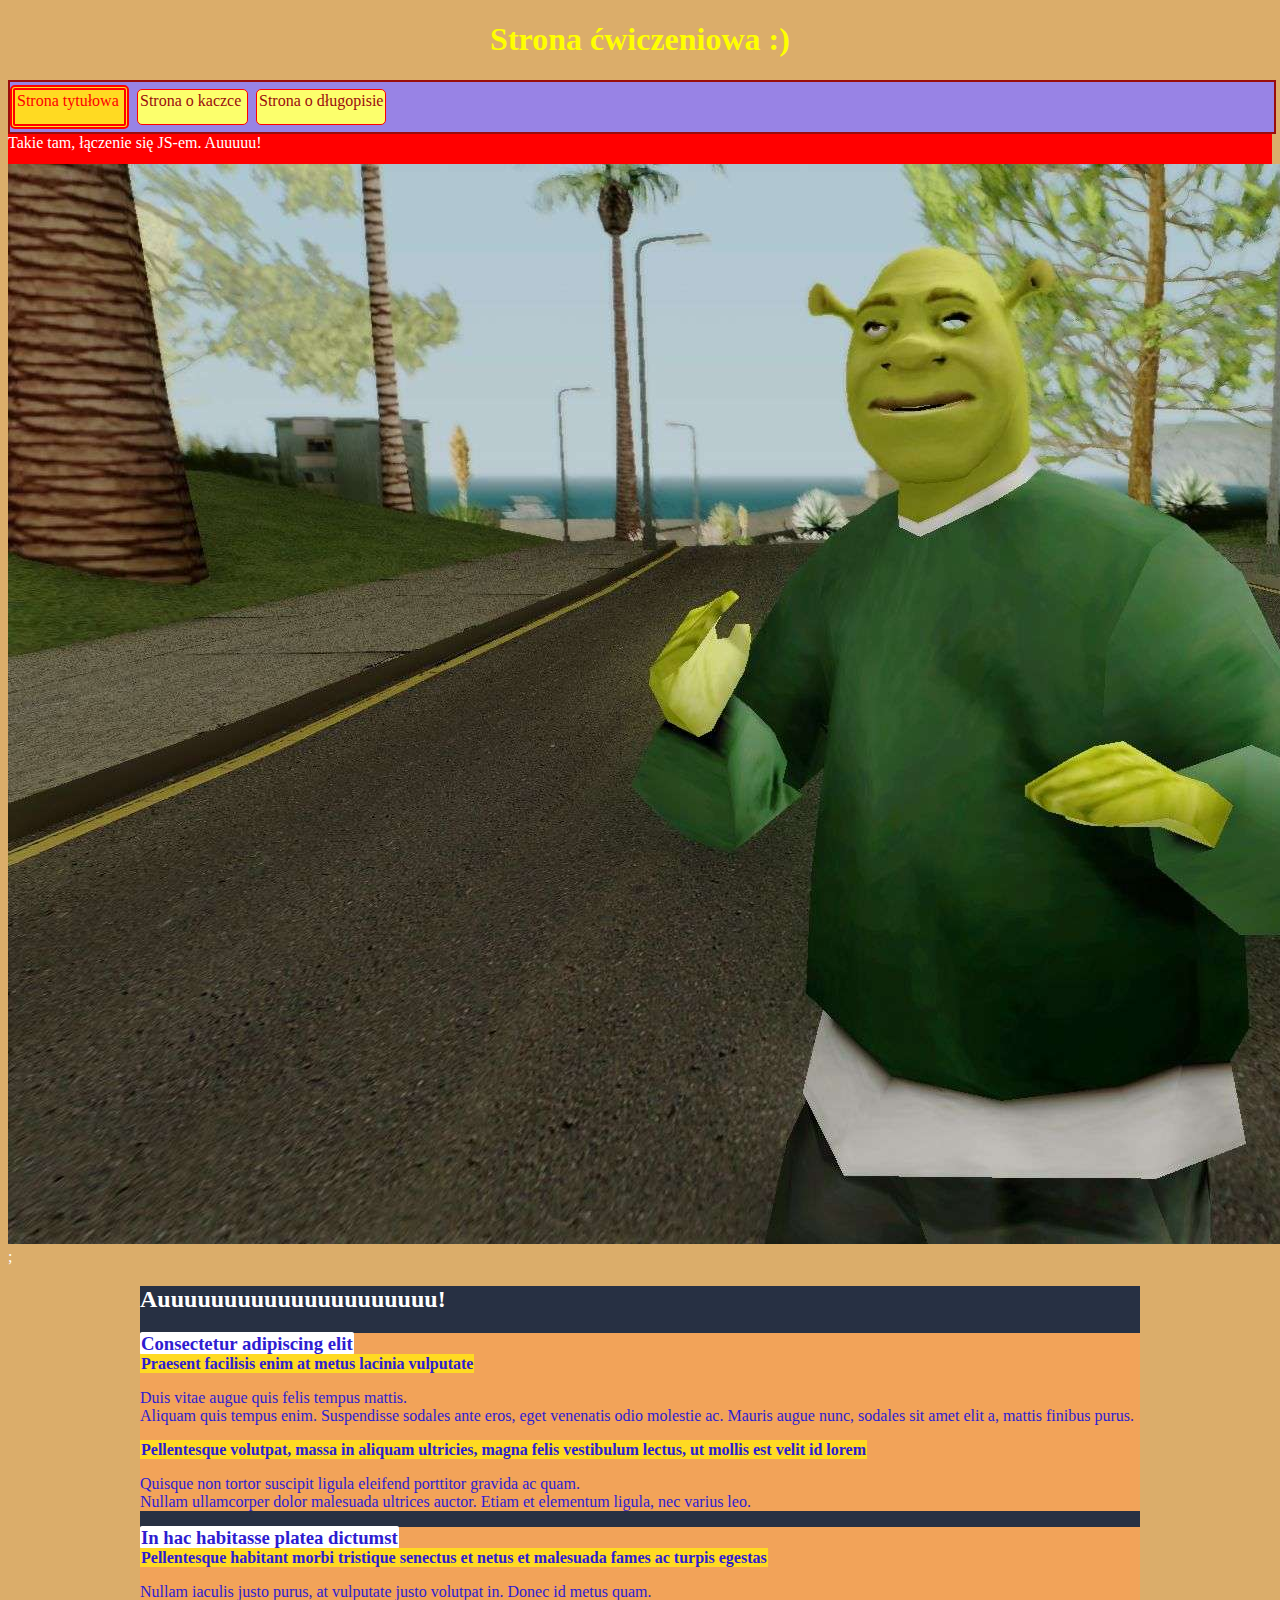
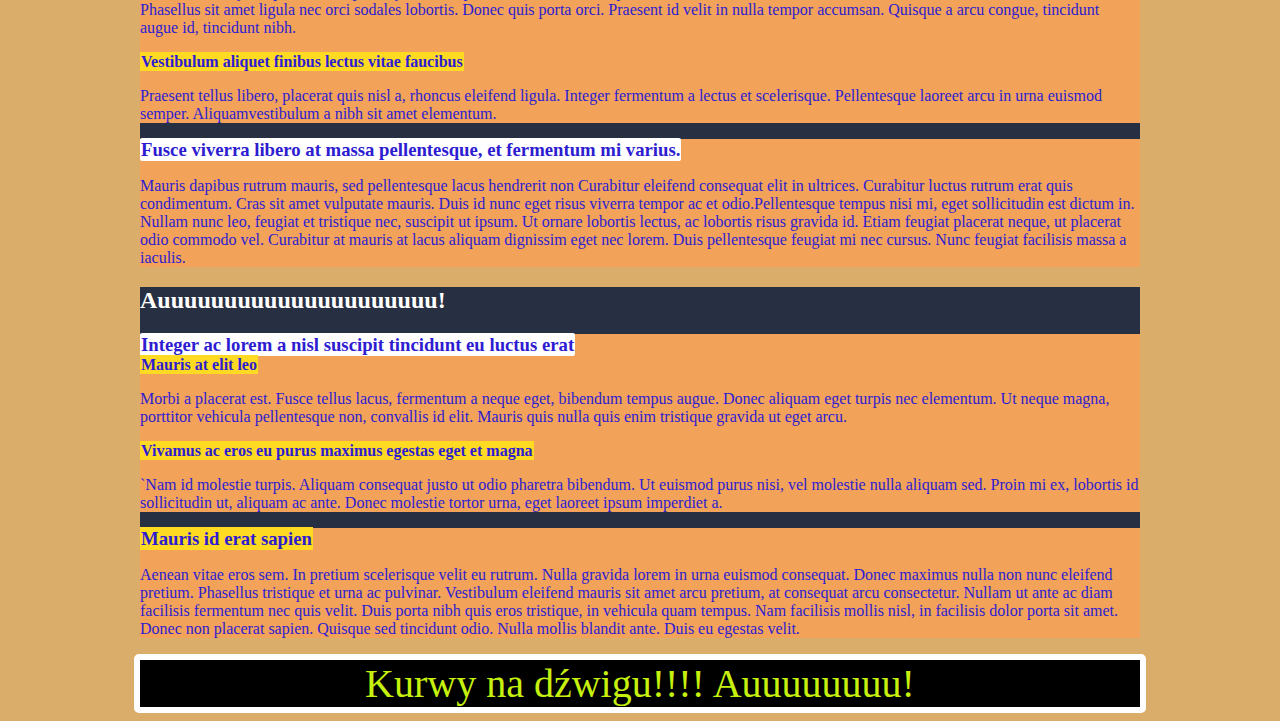
<file: index.html>
<!DOCTYPE html>
<html lang="pl">
  <head>
    <meta charset="UTF-8" />
    <meta name="viewport" content="width=device-width, initial-scale=1.0" />
    <link rel="stylesheet" href="style.css" type="text/css" />
    <title>Przypomnienie pierwszej pracy domowej</title>
  </head>
  
  <body class="body">
    <main class="main">
      <header class="header">
        <h1>Strona ćwiczeniowa :)</h1>
      </header>
      <nav class="navigation-bar">
        <a
          class="navigation-bar__website navigation-bar__website--main-website"
          href="index.html"
          >Strona tytułowa</a
        >
        <a class="navigation-bar__website" href="index2.html"
          >Strona o kaczce</a
        >
        <a class="navigation-bar__website" href="index3.html"
          >Strona o długopisie</a
        >
      </nav>
      <div class="empty-class empty-class__js"> Auuuuuuuuuuuuuuuuuuuuuuuuuuuuu </div>
      <img src="shrek_gta_sa.jpg" alt="Shrek z GTA San Andreas xD" />;
      <section class="section">
        <h2 class="section__header">Auuuuuuuuuuuuuuuuuuuuu!</h2>
        <article class="section-article">
          <h3
            class="section-article__header section-article__header--big-header"
          >
            Consectetur adipiscing elit
          </h3>
          <br />
          <h4 class="section-article__header">
            Praesent facilisis enim at metus lacinia vulputate
          </h4>
          <p class="section-article__paragraph">
            Duis vitae augue quis felis tempus mattis. <br />Aliquam quis tempus
            enim. Suspendisse sodales ante eros, eget venenatis odio molestie
            ac. Mauris augue nunc, sodales sit amet elit a, mattis finibus
            purus.
          </p>
          <h4 class="section-article__header">
            Pellentesque volutpat, massa in aliquam ultricies, magna felis
            vestibulum lectus, ut mollis est velit id lorem
          </h4>
          <p class="section-article__paragraph">
            Quisque non tortor suscipit ligula eleifend porttitor gravida ac
            quam. <br />Nullam ullamcorper dolor malesuada ultrices auctor.
            Etiam et elementum ligula, nec varius leo.
          </p>
        </article>
        <article class="section-article">
          <h3
            class="section-article__header section-article__header--big-header"
          >
            In hac habitasse platea dictumst
          </h3>
          <br />
          <h4 class="section-article__header">
            Pellentesque habitant morbi tristique senectus et netus et malesuada
            fames ac turpis egestas
          </h4>
          <p class="section-article__paragraph">
            Nullam iaculis justo purus, at vulputate justo volutpat in. Donec id
            metus quam. <br />Phasellus sit amet ligula nec orci sodales
            lobortis. Donec quis porta orci. Praesent id velit in nulla tempor
            accumsan. Quisque a arcu congue, tincidunt augue id, tincidunt nibh.
          </p>
          <h4 class="section-article__header">
            Vestibulum aliquet finibus lectus vitae faucibus
          </h4>
          <p class="section-article__paragraph">
            Praesent tellus libero, placerat quis nisl a, rhoncus eleifend
            ligula. Integer fermentum a lectus et scelerisque. Pellentesque
            laoreet arcu in urna euismod semper. Aliquamvestibulum a nibh sit
            amet elementum.
          </p>
        </article>
        <article class="section-article">
          <h3
            class="section-article__header section-article__header--big-header"
          >
            Fusce viverra libero at massa pellentesque, et fermentum mi varius.
          </h3>
          <p class="section-article__paragraph">
            Mauris dapibus rutrum mauris, sed pellentesque lacus hendrerit non
            Curabitur eleifend consequat elit in ultrices. Curabitur luctus
            rutrum erat quis condimentum. Cras sit amet vulputate mauris. Duis
            id nunc eget risus viverra tempor ac et odio.Pellentesque tempus
            nisi mi, eget sollicitudin est dictum in. Nullam nunc leo, feugiat
            et tristique nec, suscipit ut ipsum. Ut ornare lobortis lectus, ac
            lobortis risus gravida id. Etiam feugiat placerat neque, ut placerat
            odio commodo vel. Curabitur at mauris at lacus aliquam dignissim
            eget nec lorem. Duis pellentesque feugiat mi nec cursus. Nunc
            feugiat facilisis massa a iaculis.
          </p>
        </article>
      </section>

      <section class="section">
        <h2 class="section__header">Auuuuuuuuuuuuuuuuuuuuu!</h2>
        <article class="section-article">
          <h3
            class="section-article__header section-article__header--big-header"
          >
            Integer ac lorem a nisl suscipit tincidunt eu luctus erat
          </h3>
          <br />
          <h4 class="section-article__header">Mauris at elit leo</h4>
          <p class="section-article__paragraph">
            Morbi a placerat est. Fusce tellus lacus, fermentum a neque eget,
            bibendum tempus augue. Donec aliquam eget turpis nec elementum. Ut
            neque magna, porttitor vehicula pellentesque non, convallis id elit.
            Mauris quis nulla quis enim tristique gravida ut eget arcu.
          </p>
          <h4 class="section-article__header">
            Vivamus ac eros eu purus maximus egestas eget et magna
          </h4>
          <p class="section-article__paragraph">
            `Nam id molestie turpis. Aliquam consequat justo ut odio pharetra
            bibendum. Ut euismod purus nisi, vel molestie nulla aliquam sed.
            Proin mi ex, lobortis id sollicitudin ut, aliquam ac ante. Donec
            molestie tortor urna, eget laoreet ipsum imperdiet a.
          </p>
        </article>
        <article class="section-article">
          <h3 class="section-article__header">Mauris id erat sapien</h3>
          <p class="section-article__paragraph">
            Aenean vitae eros sem. In pretium scelerisque velit eu rutrum. Nulla
            gravida lorem in urna euismod consequat. Donec maximus nulla non
            nunc eleifend pretium. Phasellus tristique et urna ac pulvinar.
            Vestibulum eleifend mauris sit amet arcu pretium, at consequat arcu
            consectetur. Nullam ut ante ac diam facilisis fermentum nec quis
            velit. Duis porta nibh quis eros tristique, in vehicula quam tempus.
            Nam facilisis mollis nisl, in facilisis dolor porta sit amet. Donec
            non placerat sapien. Quisque sed tincidunt odio. Nulla mollis
            blandit ante. Duis eu egestas velit.
          </p>
        </article>
      </section>
      <footer class="footer">Kurwy na dźwigu!!!! Auuuuuuuu!</footer>
    </main>
  </body>
  <script src="main.js"></script>
</html>
</file>
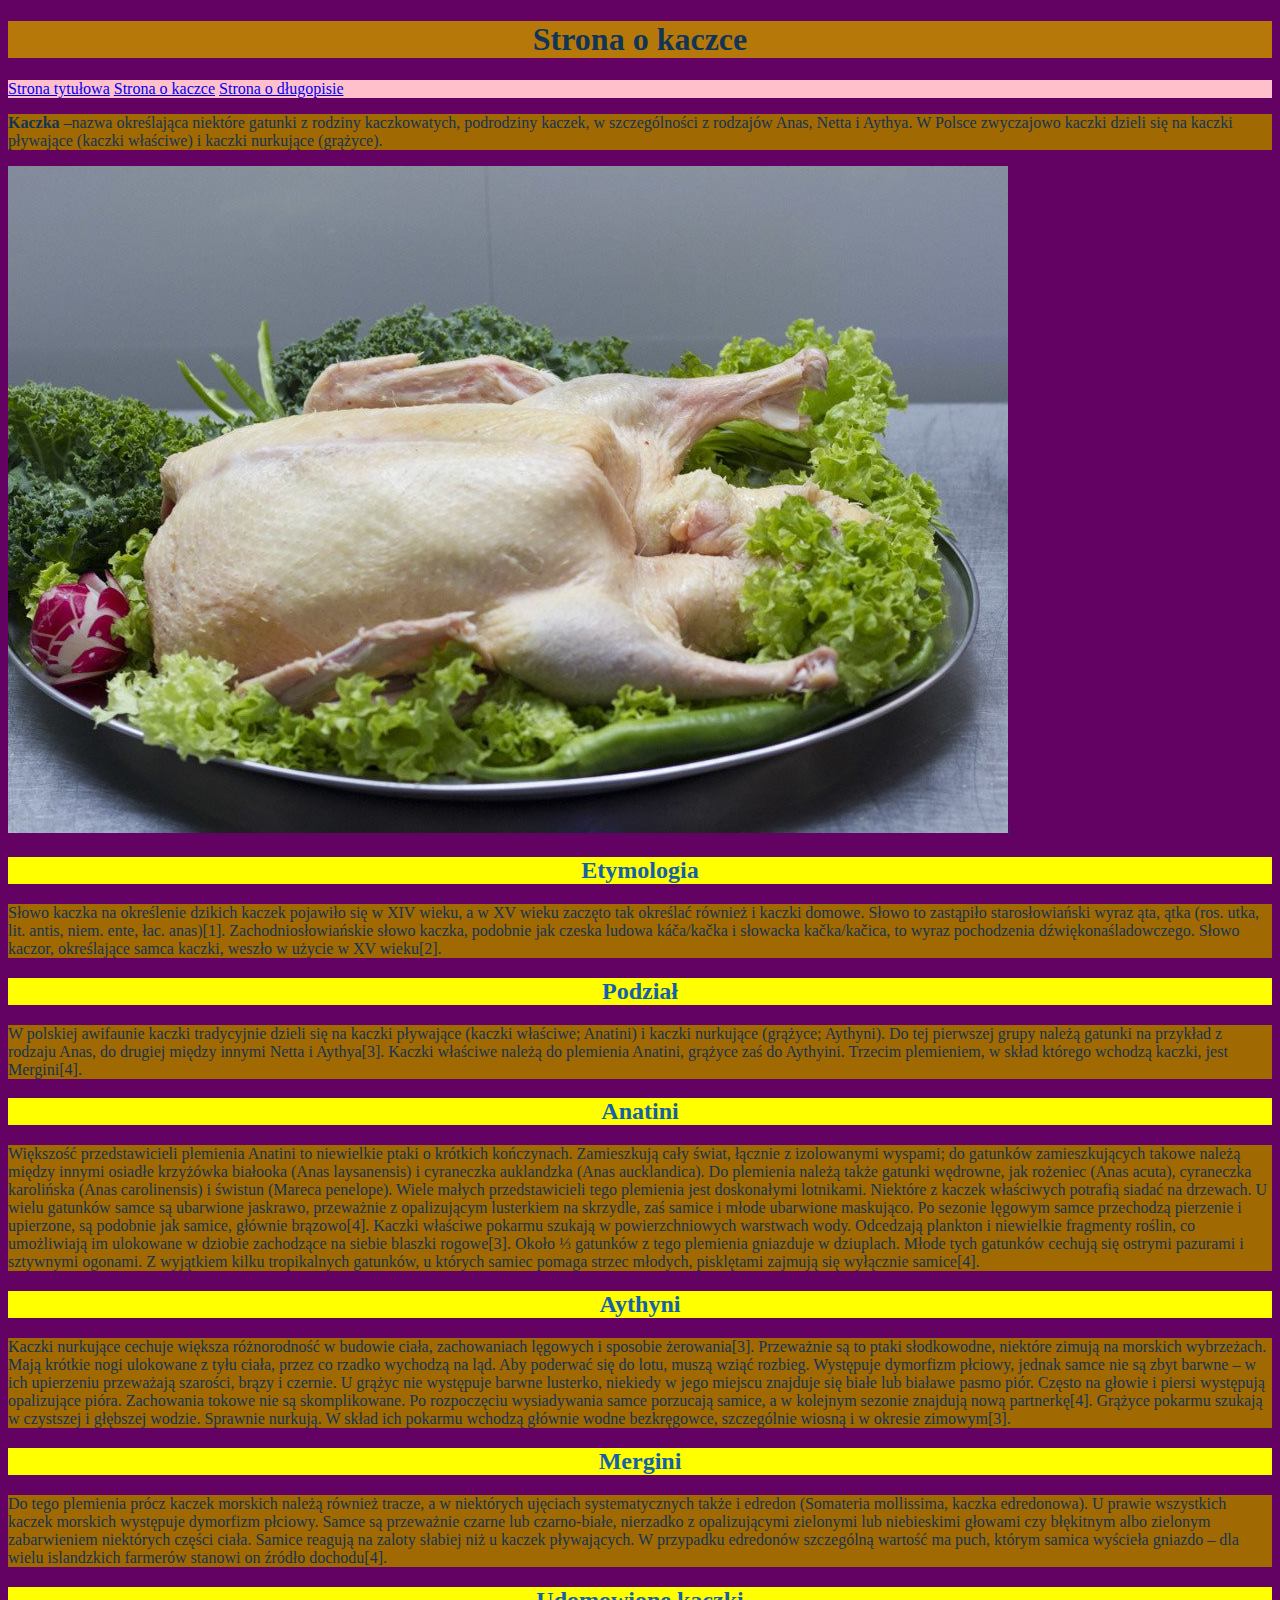
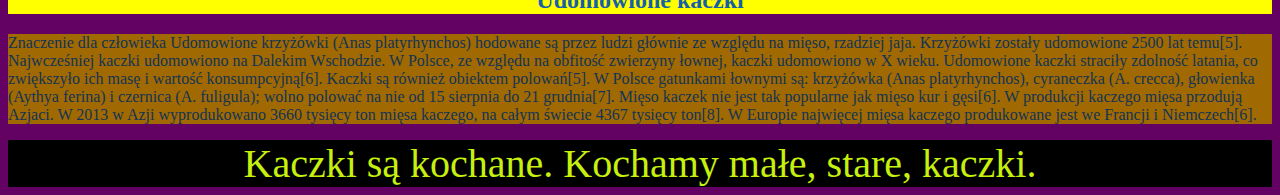
<file: index2.html>
<!DOCTYPE html>
<html lang="pl">
  <head>
    <meta charset="UTF-8" />
    <meta name="viewport" content="width=device-width, initial-scale=1.0" />
    <link rel="stylesheet" href="style2.css" type="text/css" />
    <title>Strona o kaczce</title>
  </head>

  <body>
    <main>
      <header>
        <h1>Strona o kaczce</h1>
      </header>
      <nav>
        <a href="index.html">Strona tytułowa</a>
        <a href="index2.html">Strona o kaczce</a>
        <a href="index3.html">Strona o długopisie</a>
      </nav>
      <article>
        <p>
          <strong>Kaczka</strong> –nazwa określająca niektóre gatunki z rodziny
          kaczkowatych, podrodziny kaczek, w szczególności z rodzajów Anas,
          Netta i Aythya. W Polsce zwyczajowo kaczki dzieli się na kaczki
          pływające (kaczki właściwe) i kaczki nurkujące (grążyce).
        </p>
        <img src="kaczka.jpg" alt="Martwa kaczka ;(" />;

        <h2>Etymologia</h2>
        <p>
          Słowo kaczka na określenie dzikich kaczek pojawiło się w XIV wieku, a
          w XV wieku zaczęto tak określać również i kaczki domowe. Słowo to
          zastąpiło starosłowiański wyraz ąta, ątka (ros. utka, lit. antis,
          niem. ente, łac. anas)[1]. Zachodniosłowiańskie słowo kaczka, podobnie
          jak czeska ludowa káča/kačka i słowacka kačka/kačica, to wyraz
          pochodzenia dźwiękonaśladowczego. Słowo kaczor, określające samca
          kaczki, weszło w użycie w XV wieku[2].
        </p>

        <h2>Podział</h2>
        <p>
          W polskiej awifaunie kaczki tradycyjnie dzieli się na kaczki pływające
          (kaczki właściwe; Anatini) i kaczki nurkujące (grążyce; Aythyni). Do
          tej pierwszej grupy należą gatunki na przykład z rodzaju Anas, do
          drugiej między innymi Netta i Aythya[3]. Kaczki właściwe należą do
          plemienia Anatini, grążyce zaś do Aythyini. Trzecim plemieniem, w
          skład którego wchodzą kaczki, jest Mergini[4].
        </p>

        <h2>Anatini</h2>
        <p>
          Większość przedstawicieli plemienia Anatini to niewielkie ptaki o
          krótkich kończynach. Zamieszkują cały świat, łącznie z izolowanymi
          wyspami; do gatunków zamieszkujących takowe należą między innymi
          osiadłe krzyżówka białooka (Anas laysanensis) i cyraneczka auklandzka
          (Anas aucklandica). Do plemienia należą także gatunki wędrowne, jak
          rożeniec (Anas acuta), cyraneczka karolińska (Anas carolinensis) i
          świstun (Mareca penelope). Wiele małych przedstawicieli tego plemienia
          jest doskonałymi lotnikami. Niektóre z kaczek właściwych potrafią
          siadać na drzewach. U wielu gatunków samce są ubarwione jaskrawo,
          przeważnie z opalizującym lusterkiem na skrzydle, zaś samice i młode
          ubarwione maskująco. Po sezonie lęgowym samce przechodzą pierzenie i
          upierzone, są podobnie jak samice, głównie brązowo[4]. Kaczki właściwe
          pokarmu szukają w powierzchniowych warstwach wody. Odcedzają plankton
          i niewielkie fragmenty roślin, co umożliwiają im ulokowane w dziobie
          zachodzące na siebie blaszki rogowe[3]. Około ⅓ gatunków z tego
          plemienia gniazduje w dziuplach. Młode tych gatunków cechują się
          ostrymi pazurami i sztywnymi ogonami. Z wyjątkiem kilku tropikalnych
          gatunków, u których samiec pomaga strzec młodych, pisklętami zajmują
          się wyłącznie samice[4].
        </p>

        <h2>Aythyni</h2>
        <p>
          Kaczki nurkujące cechuje większa różnorodność w budowie ciała,
          zachowaniach lęgowych i sposobie żerowania[3]. Przeważnie są to ptaki
          słodkowodne, niektóre zimują na morskich wybrzeżach. Mają krótkie nogi
          ulokowane z tyłu ciała, przez co rzadko wychodzą na ląd. Aby poderwać
          się do lotu, muszą wziąć rozbieg. Występuje dymorfizm płciowy, jednak
          samce nie są zbyt barwne – w ich upierzeniu przeważają szarości, brązy
          i czernie. U grążyc nie występuje barwne lusterko, niekiedy w jego
          miejscu znajduje się białe lub białawe pasmo piór. Często na głowie i
          piersi występują opalizujące pióra. Zachowania tokowe nie są
          skomplikowane. Po rozpoczęciu wysiadywania samce porzucają samice, a w
          kolejnym sezonie znajdują nową partnerkę[4]. Grążyce pokarmu szukają w
          czystszej i głębszej wodzie. Sprawnie nurkują. W skład ich pokarmu
          wchodzą głównie wodne bezkręgowce, szczególnie wiosną i w okresie
          zimowym[3].
        </p>

        <h2>Mergini</h2>
        <p>
          Do tego plemienia prócz kaczek morskich należą również tracze, a w
          niektórych ujęciach systematycznych także i edredon (Somateria
          mollissima, kaczka edredonowa). U prawie wszystkich kaczek morskich
          występuje dymorfizm płciowy. Samce są przeważnie czarne lub
          czarno-białe, nierzadko z opalizującymi zielonymi lub niebieskimi
          głowami czy błękitnym albo zielonym zabarwieniem niektórych części
          ciała. Samice reagują na zaloty słabiej niż u kaczek pływających. W
          przypadku edredonów szczególną wartość ma puch, którym samica wyścieła
          gniazdo – dla wielu islandzkich farmerów stanowi on źródło dochodu[4].
        </p>

        <h2>Udomowione kaczki</h2>
        <p>
          Znaczenie dla człowieka Udomowione krzyżówki (Anas platyrhynchos)
          hodowane są przez ludzi głównie ze względu na mięso, rzadziej jaja.
          Krzyżówki zostały udomowione 2500 lat temu[5]. Najwcześniej kaczki
          udomowiono na Dalekim Wschodzie. W Polsce, ze względu na obfitość
          zwierzyny łownej, kaczki udomowiono w X wieku. Udomowione kaczki
          straciły zdolność latania, co zwiększyło ich masę i wartość
          konsumpcyjną[6]. Kaczki są również obiektem polowań[5]. W Polsce
          gatunkami łownymi są: krzyżówka (Anas platyrhynchos), cyraneczka (A.
          crecca), głowienka (Aythya ferina) i czernica (A. fuligula); wolno
          polować na nie od 15 sierpnia do 21 grudnia[7]. Mięso kaczek nie jest
          tak popularne jak mięso kur i gęsi[6]. W produkcji kaczego mięsa
          przodują Azjaci. W 2013 w Azji wyprodukowano 3660 tysięcy ton mięsa
          kaczego, na całym świecie 4367 tysięcy ton[8]. W Europie najwięcej
          mięsa kaczego produkowane jest we Francji i Niemczech[6].
        </p>
      </article>
      <footer>Kaczki są kochane. Kochamy małe, stare, kaczki.</footer>
    </main>
  </body>
</html>
</file>
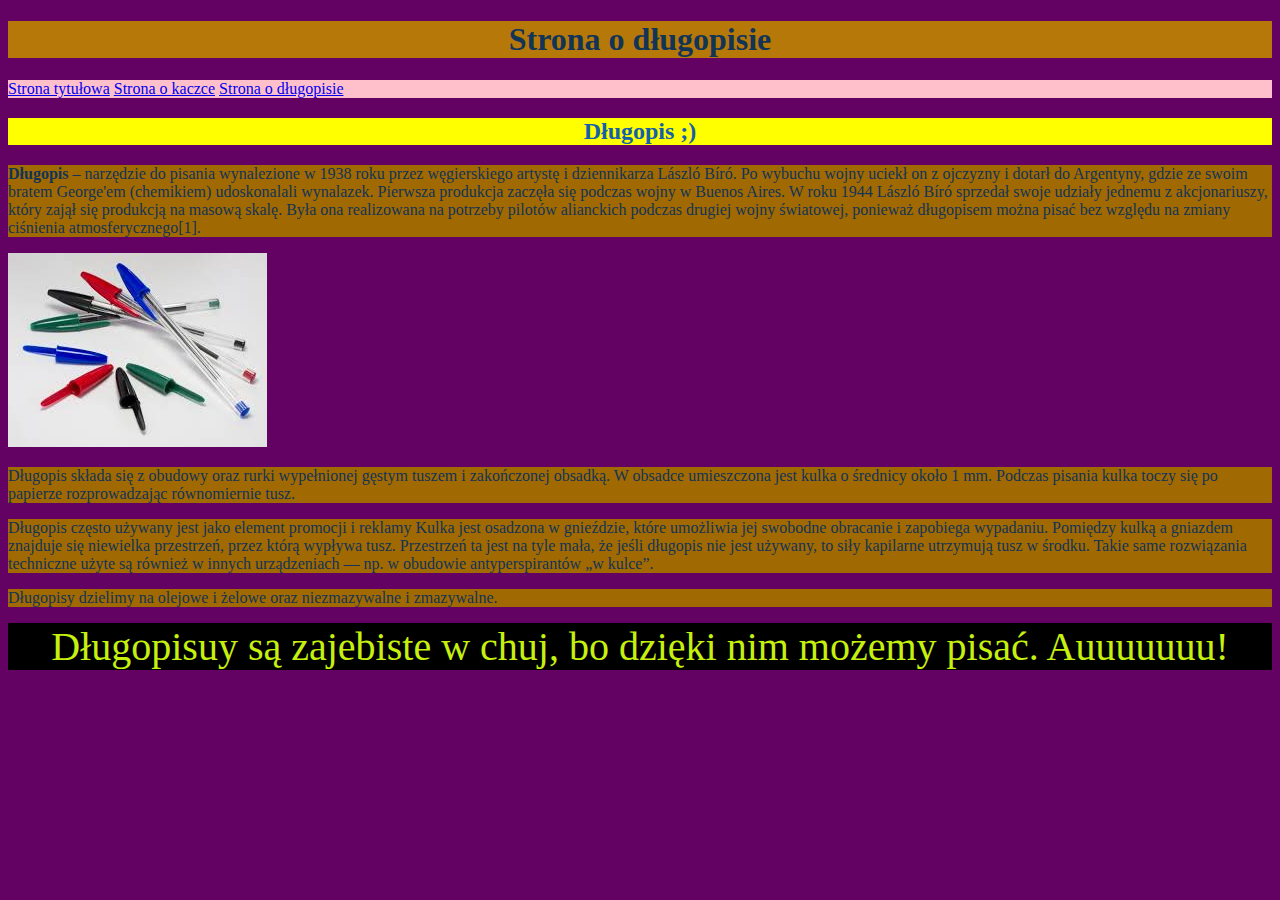
<file: index3.html>
<!DOCTYPE html>
<html lang="pl">
  <head>
    <meta charset="UTF-8" />
    <meta name="viewport" content="width=device-width, initial-scale=1.0" />
    <link rel="stylesheet" href="style3.css" type="text/css" />
    <title>Strona o długopisie</title>
  </head>

  <body>
    <main>
      <header>
        <h1>Strona o długopisie</h1>
      </header>
      <nav>
        <a href="index.html">Strona tytułowa</a>
        <a href="index2.html">Strona o kaczce</a>
        <a href="index3.html">Strona o długopisie</a>
      </nav>
      <article>
        <h2>Długopis ;)</h2>
        <p>
          <strong>Długopis</strong> – narzędzie do pisania wynalezione w 1938
          roku przez węgierskiego artystę i dziennikarza László Bíró. Po wybuchu
          wojny uciekł on z ojczyzny i dotarł do Argentyny, gdzie ze swoim
          bratem George'em (chemikiem) udoskonalali wynalazek. Pierwsza
          produkcja zaczęła się podczas wojny w Buenos Aires. W roku 1944 László
          Bíró sprzedał swoje udziały jednemu z akcjonariuszy, który zajął się
          produkcją na masową skalę. Była ona realizowana na potrzeby pilotów
          alianckich podczas drugiej wojny światowej, ponieważ długopisem można
          pisać bez względu na zmiany ciśnienia atmosferycznego[1].
        </p>
        <img src="długopisy.jpg" alt="Dużo długopisów" />

        <p>
          Długopis składa się z obudowy oraz rurki wypełnionej gęstym tuszem i
          zakończonej obsadką. W obsadce umieszczona jest kulka o średnicy około
          1 mm. Podczas pisania kulka toczy się po papierze rozprowadzając
          równomiernie tusz.
        </p>

        <p>
          Długopis często używany jest jako element promocji i reklamy Kulka
          jest osadzona w gnieździe, które umożliwia jej swobodne obracanie i
          zapobiega wypadaniu. Pomiędzy kulką a gniazdem znajduje się niewielka
          przestrzeń, przez którą wypływa tusz. Przestrzeń ta jest na tyle mała,
          że jeśli długopis nie jest używany, to siły kapilarne utrzymują tusz w
          środku. Takie same rozwiązania techniczne użyte są również w innych
          urządzeniach — np. w obudowie antyperspirantów „w kulce”.
        </p>

        <p>
          Długopisy dzielimy na olejowe i żelowe oraz niezmazywalne i
          zmazywalne.
        </p>
      </article>
      <footer>
        Długopisuy są zajebiste w chuj, bo dzięki nim możemy pisać. Auuuuuuu!
      </footer>
    </main>
  </body>
</html>
</file>
<file: style.css>
.body {
  background-color: #dbad6a;
  color: #ffffff;
}
.header {
  text-align: center;
  background-color: #dbad6a;
  color: yellow;
}

.section-article__header {
  color: rgb(46, 28, 209);
  background-color: #ffda22;
  display: inline;
  padding: 1px;
}
.section-article__header--big-header {
  color: rgb(46, 28, 209);
  background-color: #ffffff;
  padding: 1px;
  border-radius: 2px;
}
.section-article__paragraph {
  color: rgb(46, 28, 209);
}
.section {
  background-color: #273043;
  max-width: 1000px;
  margin: auto;
}
.section-article {
  background-color: #f2a359;
}
.footer {
  background-color: black;
  max-width: 1000px;
  border: 6px solid #ffffff;
  font-size: 40px;
  color: rgb(198, 240, 14);
  text-align: center;
  margin: auto;
  border-radius: 5px;
}
.navigation-bar {
  background-color: #9883e5;
  width: 100%;
  min-height: 10px;
  margin: 1px, 0px, 2px, 0px;
  padding-left: 0;
  padding-top: 3px;
  padding-bottom: 3px;
  border: 2px solid rgb(154, 12, 12);
}
.navigation-bar__website {
  display: inline-block;
  min-width: 105px;
  min-height: 30px;
  background-color: #fcff6c;
  color: rgb(154, 12, 12);
  text-decoration: none;
  border: 1px solid red;
  padding: 2px;
  border-radius: 5px;
  margin-right: 4px;
}
.navigation-bar__website--main-website {
  border: 5px double red;
  background-color: #ffda22;
  color: rgb(253, 0, 0);
}
.empty-class{
  background-color: red;
  width:100%;
  height: 30px;
}
</file>
<file: style2.css>
body {
  background-color: rgb(100, 2, 100);
  color: #123456;
}
header {
  text-align: center;
  background-color: rgb(182, 121, 9);
}
section {
  background-color: rgb(255, 192, 192);
}
h2 {
  color: #1460aa;
  text-align: center;
  background-color: yellow;
}
h3 {
  color: #1460aa;
  text-align: left;
  background-color: rgb(52, 182, 19);
}
h4 {
  color: #1460aa;
  text-align: left;
}
p {
  text-align: left;
  background-color: rgb(161, 105, 1);
}
footer {
  background-color: black;
  font-size: 40px;
  color: rgb(198, 240, 14);
  text-align: center;
}
nav {
  background-color: pink;
}
</file>
<file: style3.css>
body {
  background-color: rgb(100, 2, 100);
  color: #123456;
}
header {
  text-align: center;
  background-color: rgb(182, 121, 9);
}
section {
  background-color: rgb(255, 192, 192);
}
h2 {
  color: #1460aa;
  text-align: center;
  background-color: yellow;
}
h3 {
  color: #1460aa;
  text-align: left;
  background-color: rgb(52, 182, 19);
}
h4 {
  color: #1460aa;
  text-align: left;
}
p {
  text-align: left;
  background-color: rgb(161, 105, 1);
}
footer {
  background-color: black;
  font-size: 40px;
  color: rgb(198, 240, 14);
  text-align: center;
}
nav {
  background-color: pink;
}
</file>
